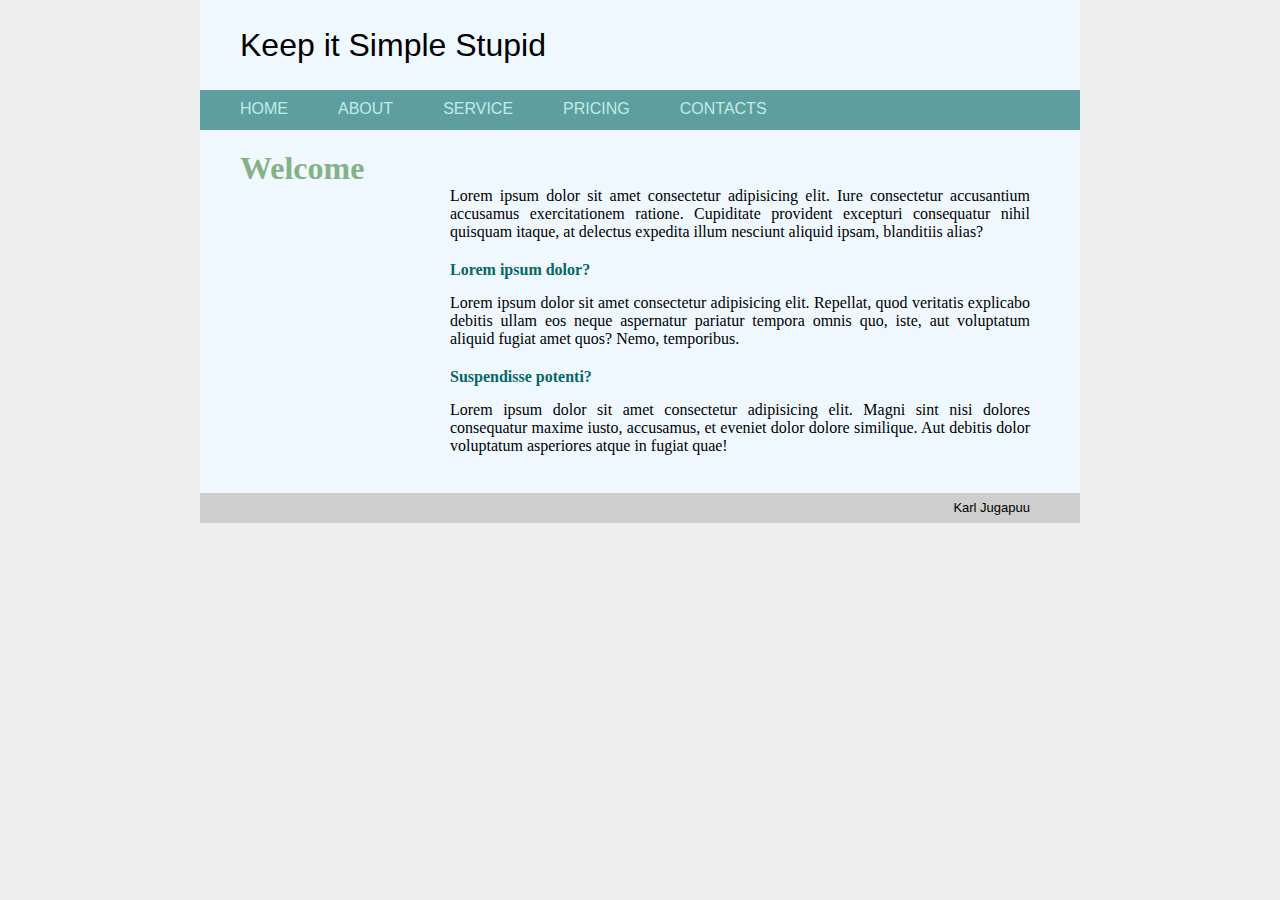
<file: css/kiss/index.html>
<!DOCTYPE html>
<html lang="en">

<head>
    <meta charset="UTF-8">
    <meta http-equiv="X-UA-Compatible" content="IE=edge">
    <meta name="viewport" content="width=device-width, initial-scale=1.0">
    <title>Document</title>
    <link rel="stylesheet" href="style.css">
</head>

<body>
    <div class="container">
        <div class="header">
            <h1>Keep it Simple Stupid</h1>
        </div>
        <div class="menu">
            <ul>
                <li><a href="">HOME</a></li>
                <li><a href="">ABOUT</a></li>
                <li><a href="">SERVICE</a></li>
                <li><a href="">PRICING</a></li>
                <li><a href="">CONTACTS</a></li>
            </ul>

        </div>
        <div class="content">
            <h1>Welcome</h1>

            <p>Lorem ipsum dolor sit amet consectetur adipisicing elit. Iure consectetur accusantium accusamus exercitationem ratione. Cupiditate provident excepturi consequatur nihil quisquam itaque, at delectus expedita illum nesciunt aliquid ipsam, blanditiis
                alias?
            </p>

            <h2>Lorem ipsum dolor?</h2>

            <p>Lorem ipsum dolor sit amet consectetur adipisicing elit. Repellat, quod veritatis explicabo debitis ullam eos neque aspernatur pariatur tempora omnis quo, iste, aut voluptatum aliquid fugiat amet quos? Nemo, temporibus.</p>

            <h2>Suspendisse potenti?</h2>

            <p>Lorem ipsum dolor sit amet consectetur adipisicing elit. Magni sint nisi dolores consequatur maxime iusto, accusamus, et eveniet dolor dolore similique. Aut debitis dolor voluptatum asperiores atque in fugiat quae!</p>
            <br>
        </div>
        <div class="footer">
            <h4>Karl Jugapuu</h4>
        </div>
    </div>
</body>

</html>
</file>
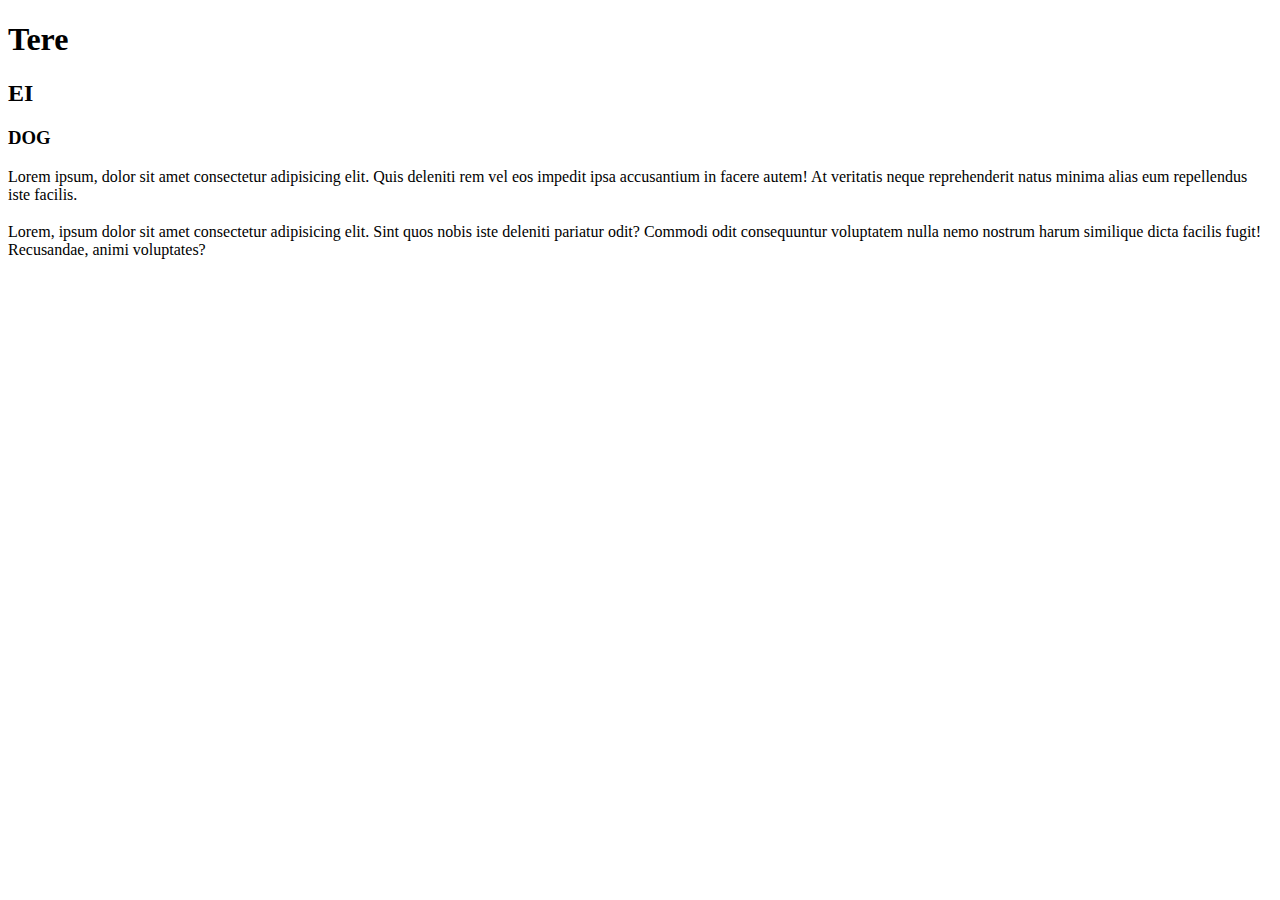
<file: Ulesanne01.html>
<!DOCTYPE html>
<html lang="en">
<head>
    <meta charset="UTF-8">
    <meta http-equiv="X-UA-Compatible" content="IE=edge">
    <meta name="viewport" content="width=device-width, initial-scale=1.0">
    <meta name="author" content="Karl Jugapuu">
    <title>Ulesanne01</title>
</head>
<body>
    <h1>Tere</h1>
    <h2>EI</h2>
    <h3>DOG</h3>

    <p>Lorem ipsum, dolor sit amet consectetur adipisicing elit. Quis deleniti rem vel eos impedit ipsa accusantium in facere autem! At veritatis neque reprehenderit natus minima alias eum repellendus iste facilis.</p>
    <h2></h2>
    <p>Lorem, ipsum dolor sit amet consectetur adipisicing elit. Sint quos nobis iste deleniti pariatur odit? Commodi odit consequuntur voluptatem nulla nemo nostrum harum similique dicta facilis fugit! Recusandae, animi voluptates?</p>
    
</body>
</html>
</file>
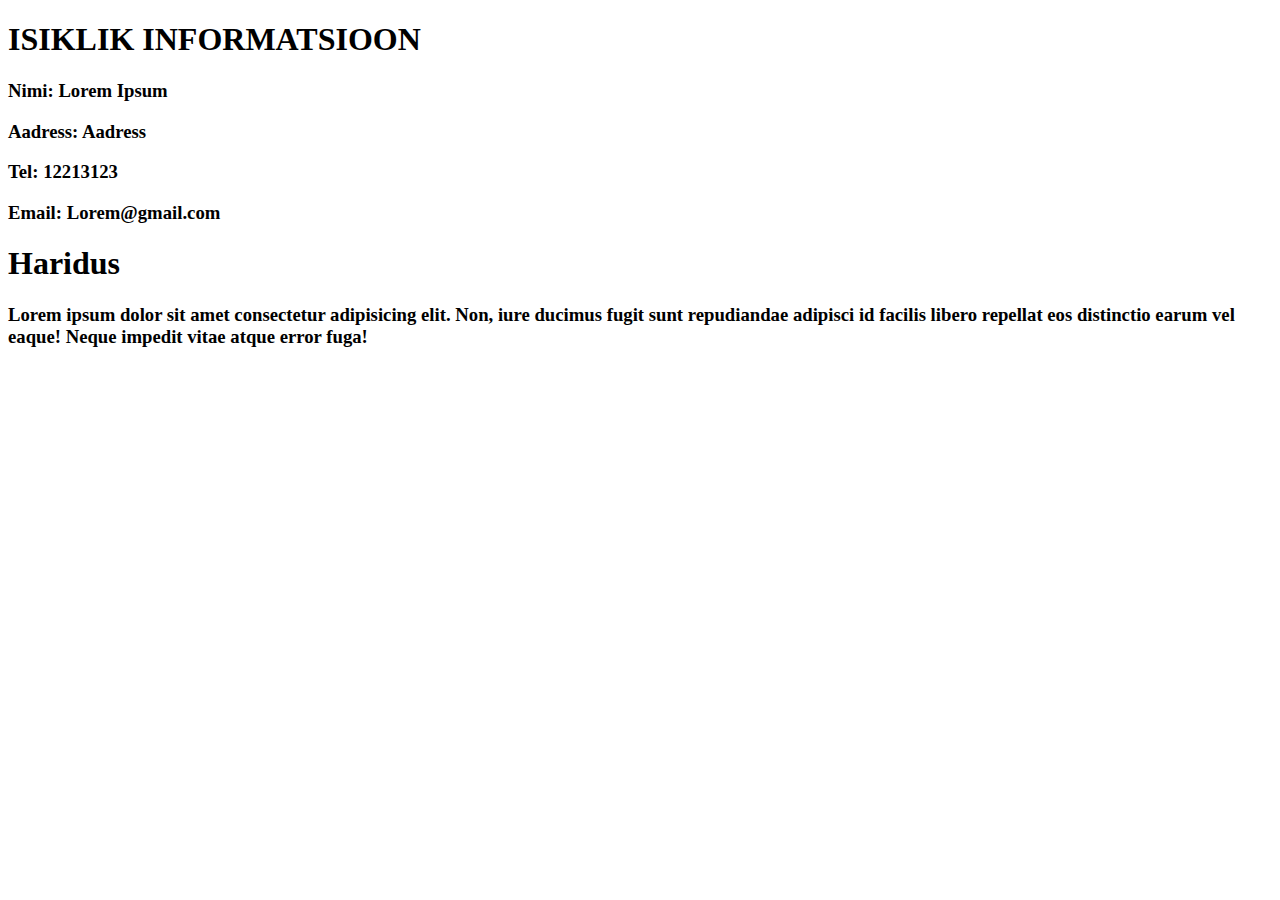
<file: Ulesanne02.html>
<!DOCTYPE html>
<html lang="en">
<head>
    <meta charset="UTF-8">
    <meta http-equiv="X-UA-Compatible" content="IE=edge">
    <meta name="viewport" content="width=device-width, initial-scale=1.0">
    <meta name="author" content="Karl Jugapuu">
    <title>Ulesanne02</title>
</head>
<body>
    <h1>ISIKLIK INFORMATSIOON</h1>
    <h3>Nimi: Lorem Ipsum</h3>
    <h3>Aadress: Aadress</h3>
    <h3>Tel: 12213123</h3>
    <h3>Email: Lorem@gmail.com</h3>
    <h1>Haridus</h1>
    <h3>Lorem ipsum dolor sit amet consectetur adipisicing elit. Non, iure ducimus fugit sunt repudiandae adipisci id facilis libero repellat eos distinctio earum vel eaque! Neque impedit vitae atque error fuga!</h3>
</body>
</html>
<!-- Karl Jugapuu-->
</file>
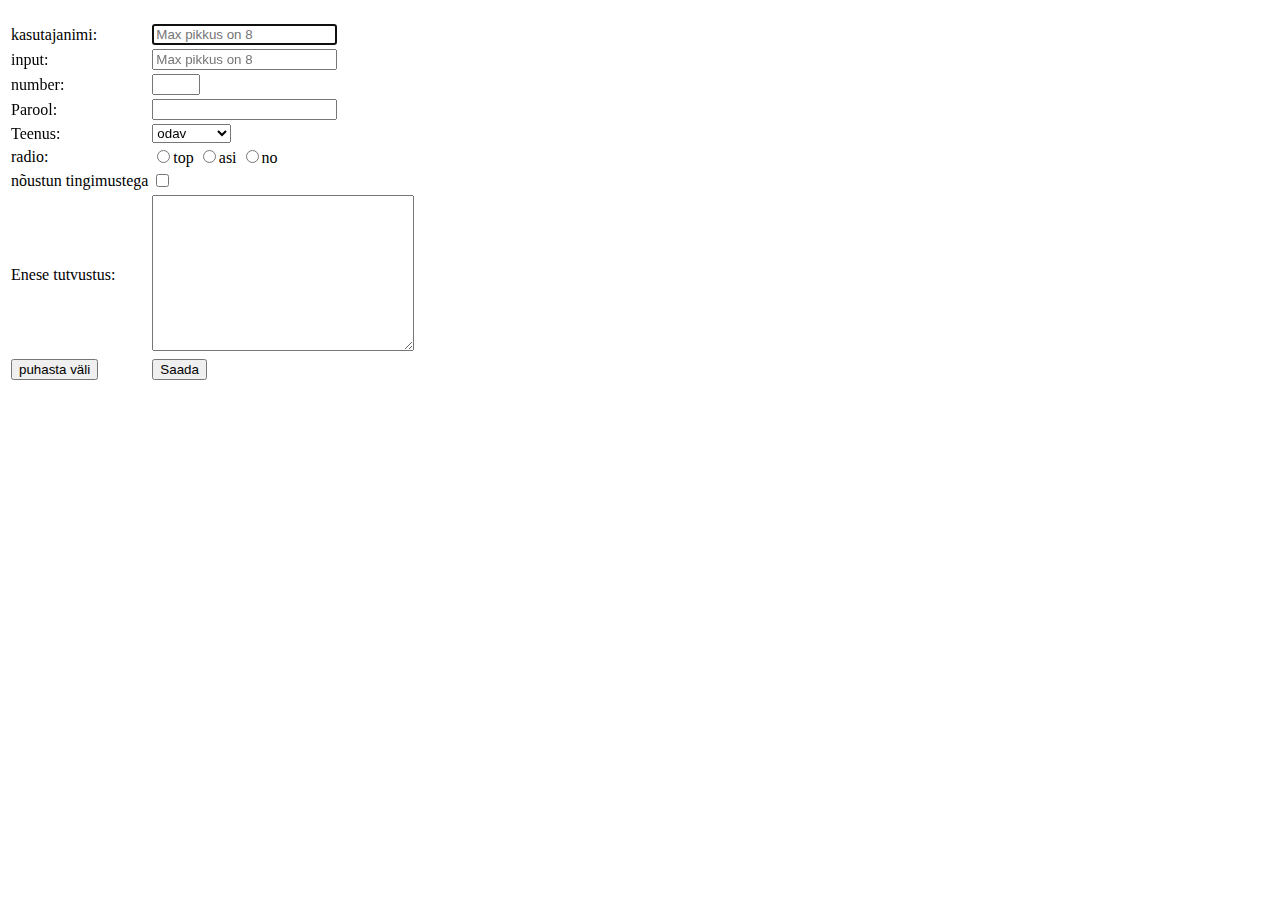
<file: Ulesanne06.html>
<!DOCTYPE html>
<html lang="en">
<head>
    <meta charset="UTF-8">
    <meta http-equiv="X-UA-Compatible" content="IE=edge">
    <meta name="viewport" content="width=device-width, initial-scale=1.0">
    <title>Ulesanne06</title>
</head>
<body>
    <h1><strong></strong></h1>
    <form action="">
        <table>
            <tr>
                <td>kasutajanimi:</td>
                <td><input type="text" autofocus placeholder="Max pikkus on 8" maxlength="8"></td>
            </tr>
            <tr>
                <td>input:</td>
                <td><input type="text" autofocus placeholder="Max pikkus on 8" maxlength="8"></td>
            </tr>
            <tr>
                <td>number:</td>
                <td><input type="number" max="3" min="1"></td>
            </tr>
            <tr>
                <td>Parool:</td>
                <td><input type="password"></td>
            </tr>
            <tr>
                <td>Teenus:</td>
                <td><select name="valikud" id="">
                    <option value="odav">odav</option>
                    <option value="keskmine">keskmine</option>
                    <option value="kallis">kallis</option>
                </select></td>
            </tr>
            <tr>
                <td>radio:</td>
                <td>
                    <input type="radio" name="" id="">top
                    <input type="radio" name="" id="">asi
                    <input type="radio" name="" id="">no
                </td>
            </tr>
            <tr>
                <td>nõustun tingimustega</td>
                <td><input type="checkbox" name="" id=""></td>
            </tr>
            <tr>
                <td>Enese tutvustus:</td>
                <td><textarea name="" id="" cols="30" rows="10"></textarea></td>
            </tr>
            <tr>
                <td><input type="reset" value="puhasta väli"></td>
                <td><input type="submit" value="Saada" ></td>
            </tr>
        </table>

        
        
    </form>
    
</body>
</html>
</file>
<file: css/kiss/style.css>
* {
    padding: 0;
    margin: 0;
}

body {
    background-color: rgb(238, 238, 238);
    padding-left: 200px;
    padding-right: 200px;
}

.content {
    background-color: aliceblue;
}

.header h1 {
    background-color: aliceblue;
    padding-left: 40px;
    line-height: 90px;
    font-family: 'Lucida Sans', 'Lucida Sans Regular', 'Lucida Grande', 'Lucida Sans Unicode', Geneva, Verdana, sans-serif;
    font-weight: 500;
}

.menu {
    height: 40px;
    background-color: cadetblue;
    text-align: center;
}

.menu ul li {
    display: block;
    padding: 10px;
    padding-left: 40px;
    float: left;
}

.menu a {
    color: rgb(193, 235, 230);
    font-family: sans-serif;
    text-decoration: none;
}

.menu a:hover {
    color: rgb(145, 214, 219);
}

.content h1 {
    padding-top: 20px;
    padding-left: 40px;
    color: rgb(133, 177, 133);
    font-family: Georgia, 'Times New Roman', Times, serif
}

.content {
    font-family: Georgia, 'Times New Roman', Times, serif;
    text-align: justify;
    padding-right: 50px;
}

.content p {
    padding-left: 250px;
    padding-bottom: 20px;
}

.content h2 {
    padding-left: 250px;
    padding-bottom: 15px;
    color: rgb(7, 102, 102);
    font-size: medium;
}

.footer {
    text-align: right;
    padding-right: 50px;
    height: 30px;
    background-color: rgb(206, 206, 206);
}

.footer h4 {
    font-family: 'Lucida Sans', 'Lucida Sans Regular', 'Lucida Grande', 'Lucida Sans Unicode', Geneva, Verdana, sans-serif;
    font-size: small;
    line-height: 30px;
    font-weight: 300;
}
</file>
